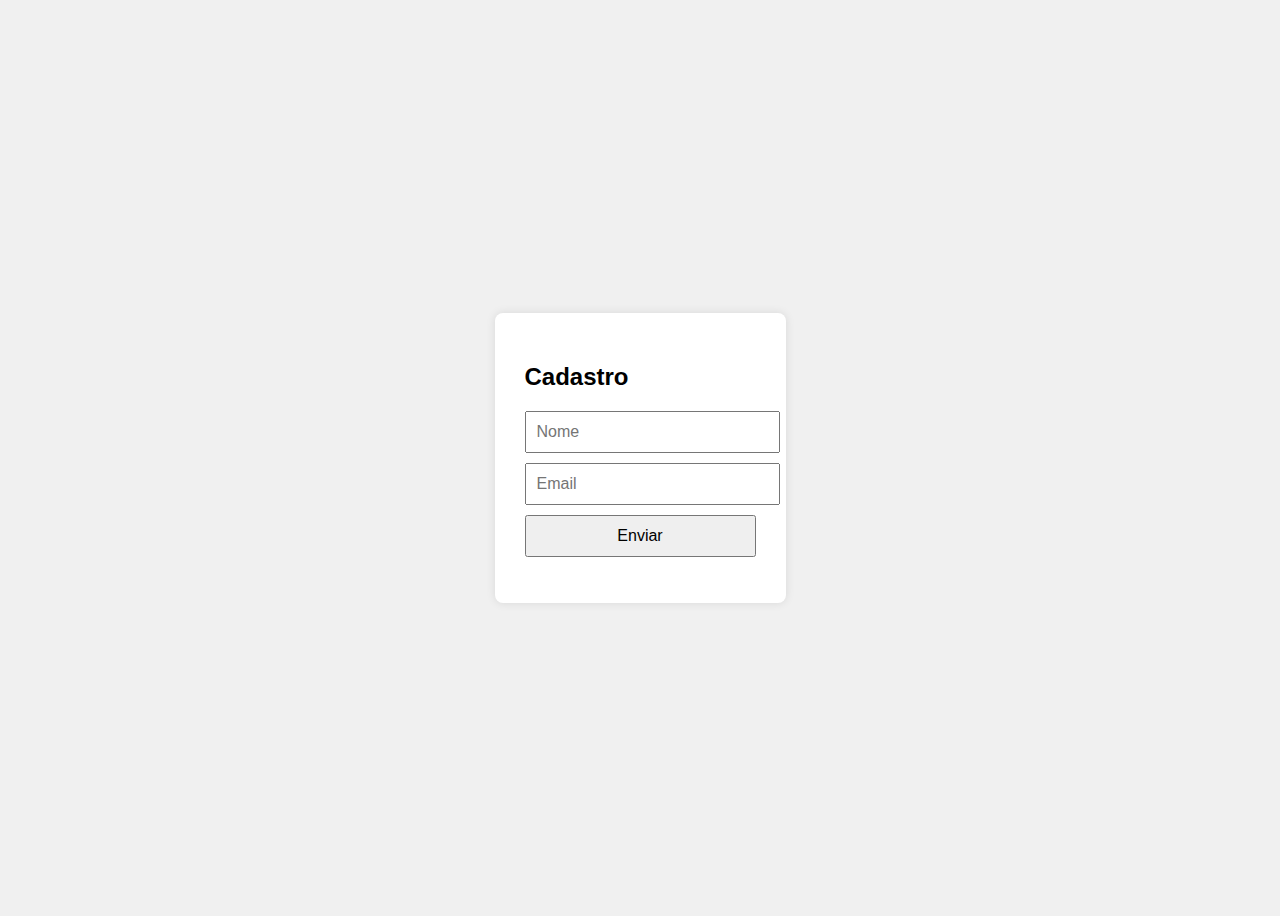
<file: Front-end/index.html>
<!DOCTYPE html>
<html lang="pt-BR">
<head>
  <meta charset="UTF-8">
  <title>Cadastro de Usuários</title>
  <link rel="stylesheet" href="style.css">
</head>
<body>
  <div class="container">
    <h2>Cadastro</h2>
    <form id="form-cadastro">
      <input type="text" id="nome" placeholder="Nome" required>
      <input type="email" id="email" placeholder="Email" required>
      <button type="submit">Enviar</button>
    </form>
    <p id="mensagem"></p>
  </div>
  <script src="script.js"></script>
</body>
</html>
</file>
<file: Front-end/style.css>
body {
  font-family: sans-serif;
  background: #f0f0f0;
  display: flex;
  justify-content: center;
  align-items: center;
  height: 100vh;
}

.container {
  background: white;
  padding: 30px;
  border-radius: 8px;
  box-shadow: 0 0 10px rgba(0,0,0,0.1);
}

input, button {
  display: block;
  width: 100%;
  margin-bottom: 10px;
  padding: 10px;
  font-size: 16px;
}
</file>
